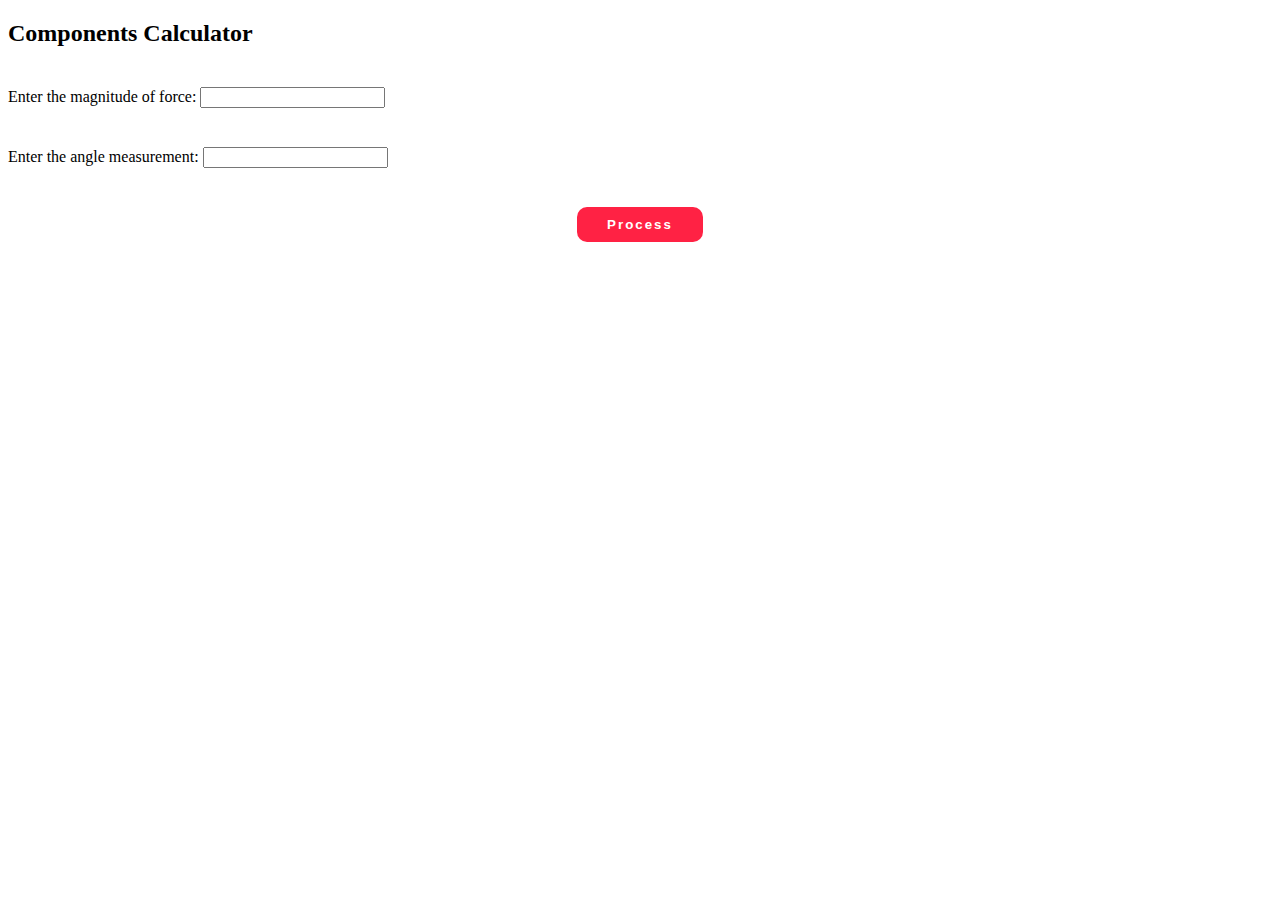
<file: cmo.html>
<!DOCTYPE html>
<html lang="en">

<head>
    <meta charset="UTF-8">
    <meta http-equiv="X-UA-Compatible" content="IE=edge">
    <meta name="viewport" content="width=device-width, initial-scale=1.0">
    <title>Document</title>
    <style>
        .wrapper {
            line-height: 60px;
        }

        .button {
            display: flex;
            justify-content: center;
            align-items: center;
            margin: 20px 0;
        }

        #process {
            padding: 10px 30px;
            cursor: pointer;
            background: #f24;
            border: none;
            outline: none;
            color: white;
            letter-spacing: 2px;
            font-weight: 700;
            border-radius: 10px;
        }

        #vary {
            height: 2px;
            background: blue;
            transform-origin: left;
            width: 40%;
        }

        #base {
            height: 2px;
            width: 40%;
            background: #f24;
        }

        #mes {
            padding: 2px 30px;
        }

        #draw {
            margin-top: 220px;
        }

        .somethi {
            width: 50%;
            margin: 0 auto;
        }
    </style>
</head>

<body>
    <h2>Components Calculator</h2>
    <div class="wrapper">
        <div class="manage">
            <div>
                <label for="magn">Enter the magnitude of force: </label>
                <input type="number" id="magn">
            </div>
            <div>
                <label for="angle">Enter the angle measurement: </label>
                <input type="number" id="angle">
            </div>
        </div>
    </div>
    <div class="button">
        <button id="process">
            Process
        </button>
    </div>
    <div id="result">
        <div>
            <h3>x-component: </h3><span id="xcomp"></span>
        </div>
        <div>
            <h3>y-component: </h3><span id="ycomp"></span>
        </div>
    </div>
    <h2 id="diag">Diagram</h2>
    <div id="draw">
        <div class="somethi">

            <div id="vary">

                <div id="mes">20°</div>
            </div>
            <div id="base">

            </div>
        </div>
    </div>
    <script>
        let magn = document.getElementById('magn');
        let angle = document.getElementById('angle');
        let result = document.getElementById('result');
        let xcomp = document.getElementById('xcomp');
        let ycomp = document.getElementById('ycomp');
        let draw = document.getElementById('draw');
        let vary = document.getElementById('vary');
        let diag = document.getElementById('diag');
        let mes = document.getElementById('mes');
        result.style.visibility = 'hidden';
        diag.style.visibility = 'hidden';
        draw.style.visibility = 'hidden';
        mes.style.visibility = 'hidden';
        let process = document.getElementById('process').addEventListener('click', () => {
            result.style.visibility = 'visible';
            diag.style.visibility = 'visible';
            draw.style.visibility = 'visible';
            mes.style.visibility = 'visible';
            let thita = angle.value * Math.PI / 180;
            mes.innerHTML = angle.value + "°";
            vary.style.transform = `rotateZ(-${angle.value}deg)`;
            xcomp.innerHTML = (magn.value * Math.cos(thita)) + " N";
            ycomp.innerHTML = (magn.value * Math.sin(thita)) + " N";
        })
    </script>
</body>

</html>
</file>
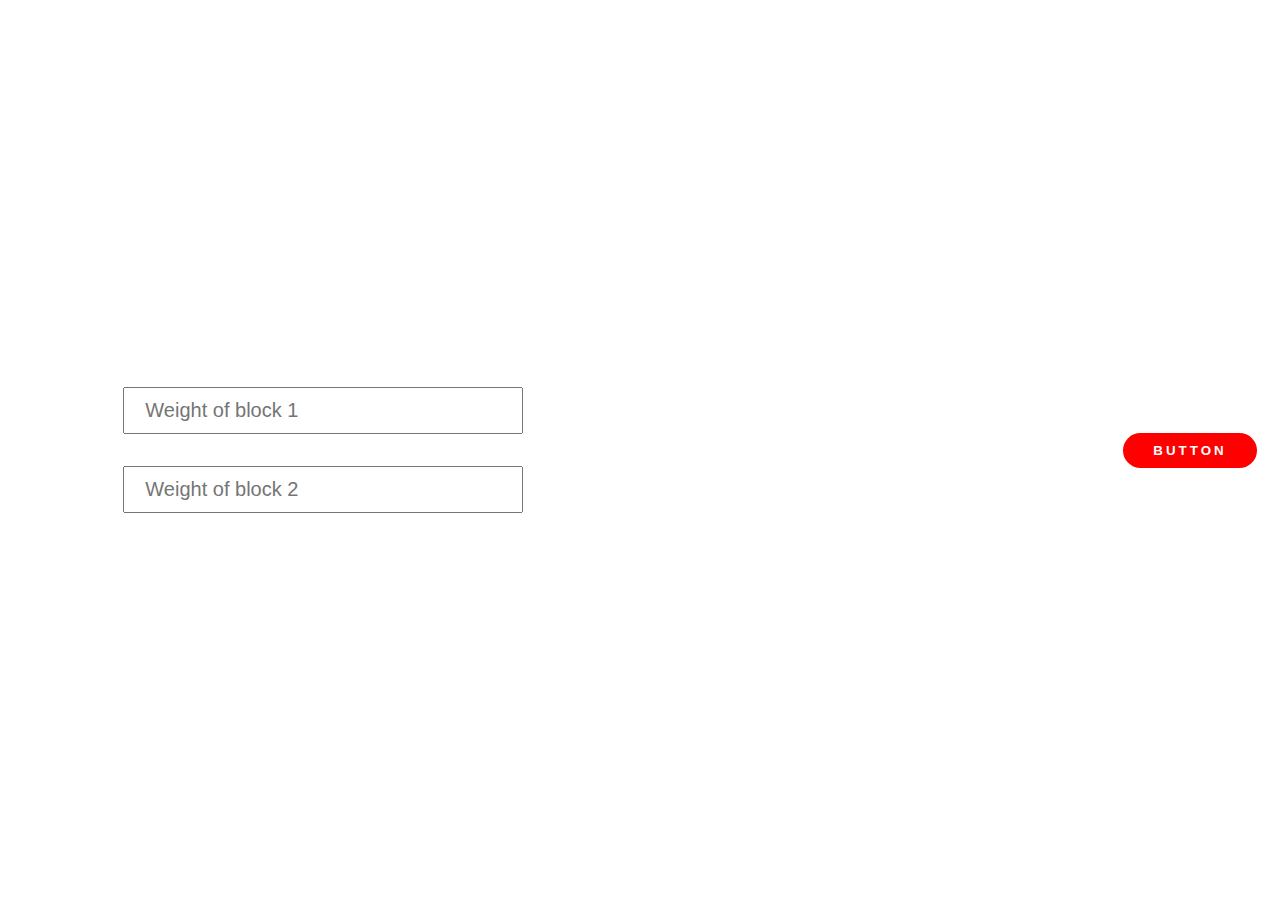
<file: directionCalculator.html>
<!DOCTYPE html>
<html lang="en">

<head>
    <meta charset="UTF-8">
    <meta http-equiv="X-UA-Compatible" content="IE=edge">
    <meta name="viewport" content="width=device-width, initial-scale=1.0">
    <title>DirectionCalculator</title>
    <link rel="stylesheet" href="weight.css">
</head>

<body>
    <div id="numbers">
        <input type="number" id="w1" placeholder="Weight of block 1">
        <input type="number" id="w2" placeholder="Weight of block 2">
    </div>
    <div id="hide">
        <h4 id="wa">W1</h4>
        <h4 id="wb">200N</h4>
        <div id="koi">
            <!-- <img src="bgreater.png" alt=""> -->
        </div>
    </div>
    <button id="btn">
        Button
    </button>
    <!-- </div> -->
    <script src="weight.js"></script>
</body>

</html>
</file>
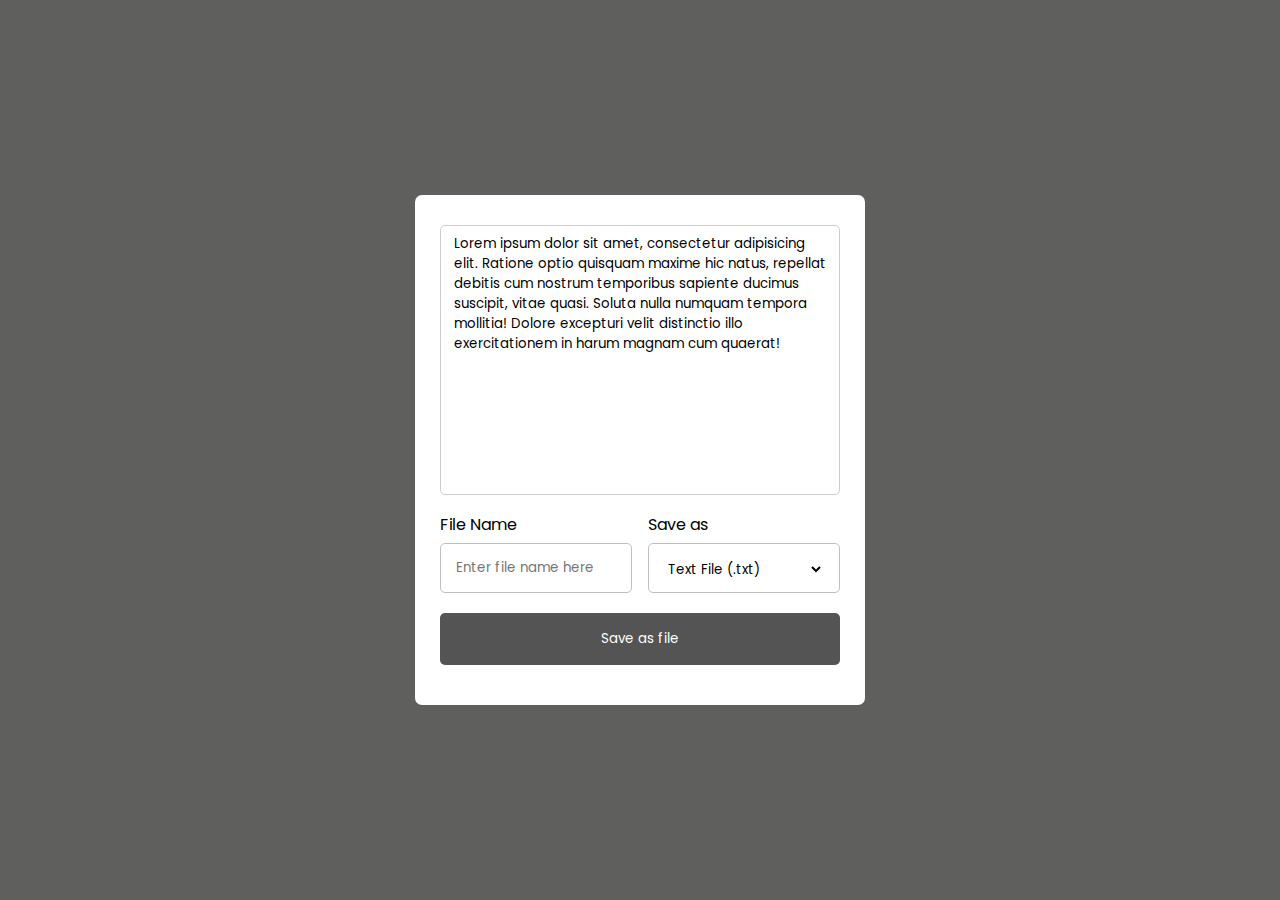
<file: new.html>
<!DOCTYPE html>
<html lang="en">
<head>
    <meta charset="UTF-8">
    <meta http-equiv="X-UA-Compatible" content="IE=edge">
    <meta name="viewport" content="width=device-width, initial-scale=1.0">
    <title>SaveFiles</title>
    <link rel="stylesheet" href="new.css">
</head>
<body>
    <div class="wrapper">
        <textarea>Lorem ipsum dolor sit amet, consectetur adipisicing elit. Ratione optio quisquam maxime hic natus, repellat debitis cum nostrum temporibus sapiente ducimus suscipit, vitae quasi. Soluta nulla numquam tempora mollitia! Dolore excepturi velit distinctio illo exercitationem in harum magnam cum quaerat!</textarea>
        <div class="file-options">
            <div class="option file-name">
                <label>File Name</label>
                <input type="text" placeholder="Enter file name here">
            </div>
            <div class="option save-as">
                <label>Save as</label>
                <div class="select-menu">
                    <select>
                        <option value="text/plain">Text File (.txt)</option>
                        <option value="text/javascript">JavaScript File (.js)</option>
                        <option value="text/html">HTML File (.html)</option>
                        <option value="image/svg+xml">SVG File (.svg)</option>
                        <option value="application/msword">Doc File (.doc)</option>
                        <option value="application/pdf">PDF File (.pdf)</option>
                    </select>
                </div>
            </div>
        </div>
        <button class="save-btn">
            Save as file
        </button>
    </div>
    <script src="new.js" defer></script>
</body>
</html>
</file>
<file: weight.css>
*{
    margin: 0;
    padding: 0;
    box-sizing: border-box;
}
body{
    display: flex;
    justify-content: center;
    align-items: center;
    min-height: 100vh;
}
div{
    height: 400px;
    width: 500px;
}
div #wa{
    position: relative;
    top: 340px;
    left: 199px;
}
div #wb{
    position: relative;
    color: red;
    top: 255px;
    left: 290px;
}
div img{
    height: 100%;
    width: 100%;
}

#btn{
    padding: 10px 30px;
    position: relative;
    left: 50px;
    border-radius: 50px;
    outline: none;
    border: none;
    background-color: red;
    color: white;
    text-transform: uppercase;
    font-weight: 700;
    letter-spacing: 3px;
    cursor: pointer;
}

#numbers{
    display: flex;
    justify-content: center;
    align-items: center;
    flex-direction: column;
    gap: 2rem;
}
#numbers input{
    width: 400px;
    padding: 10px 20px;
    font-size: 20px;
}
</file>
<file: new.css>
@import url('https://fonts.googleapis.com/css2?family=Poppins&display=swap');
*{
    margin: 0;
    padding: 0;
    box-sizing: border-box;
    font-family: 'Poppins', sans-serif;
}

body{
    display: flex;
    justify-content: center;
    align-items: center;
    background: #5f5f5d;
    min-height: 100vh;
}

.wrapper{
    width: 450px;
    background-color: #fff;
    border-radius: 7px;
    padding: 30px 25px 40px;
}

.wrapper :where(textarea, input, select, button){
    width: 100%;
    outline: none;
    border: none;
    border-radius: 5px;
}

.wrapper textarea{
    height: 270px;
    border: 1px solid #ccc;
    resize: none;
    padding: 8px 13px;
}

.wrapper .file-options{
    display: flex;
    justify-content: space-between;
    margin-top: 10px;
    align-items: center;
}

.file-options .option{
    width: calc(100% / 2 - 8px);
}

.option :where(input, .select-menu){
    height: 50px;
    border: 1px solid #bfbfbf;
    padding: 0 15px;
    margin-top: 6px;
    border-radius: 5px;
}

.option .select-menu select{
    height: 50px;
    background: none;
}
.wrapper .save-btn{
    margin-top: 20px;
    padding: 16px 0;
    background: rgb(84, 84, 84);
    color: white;
    cursor: pointer;
}
</file>
